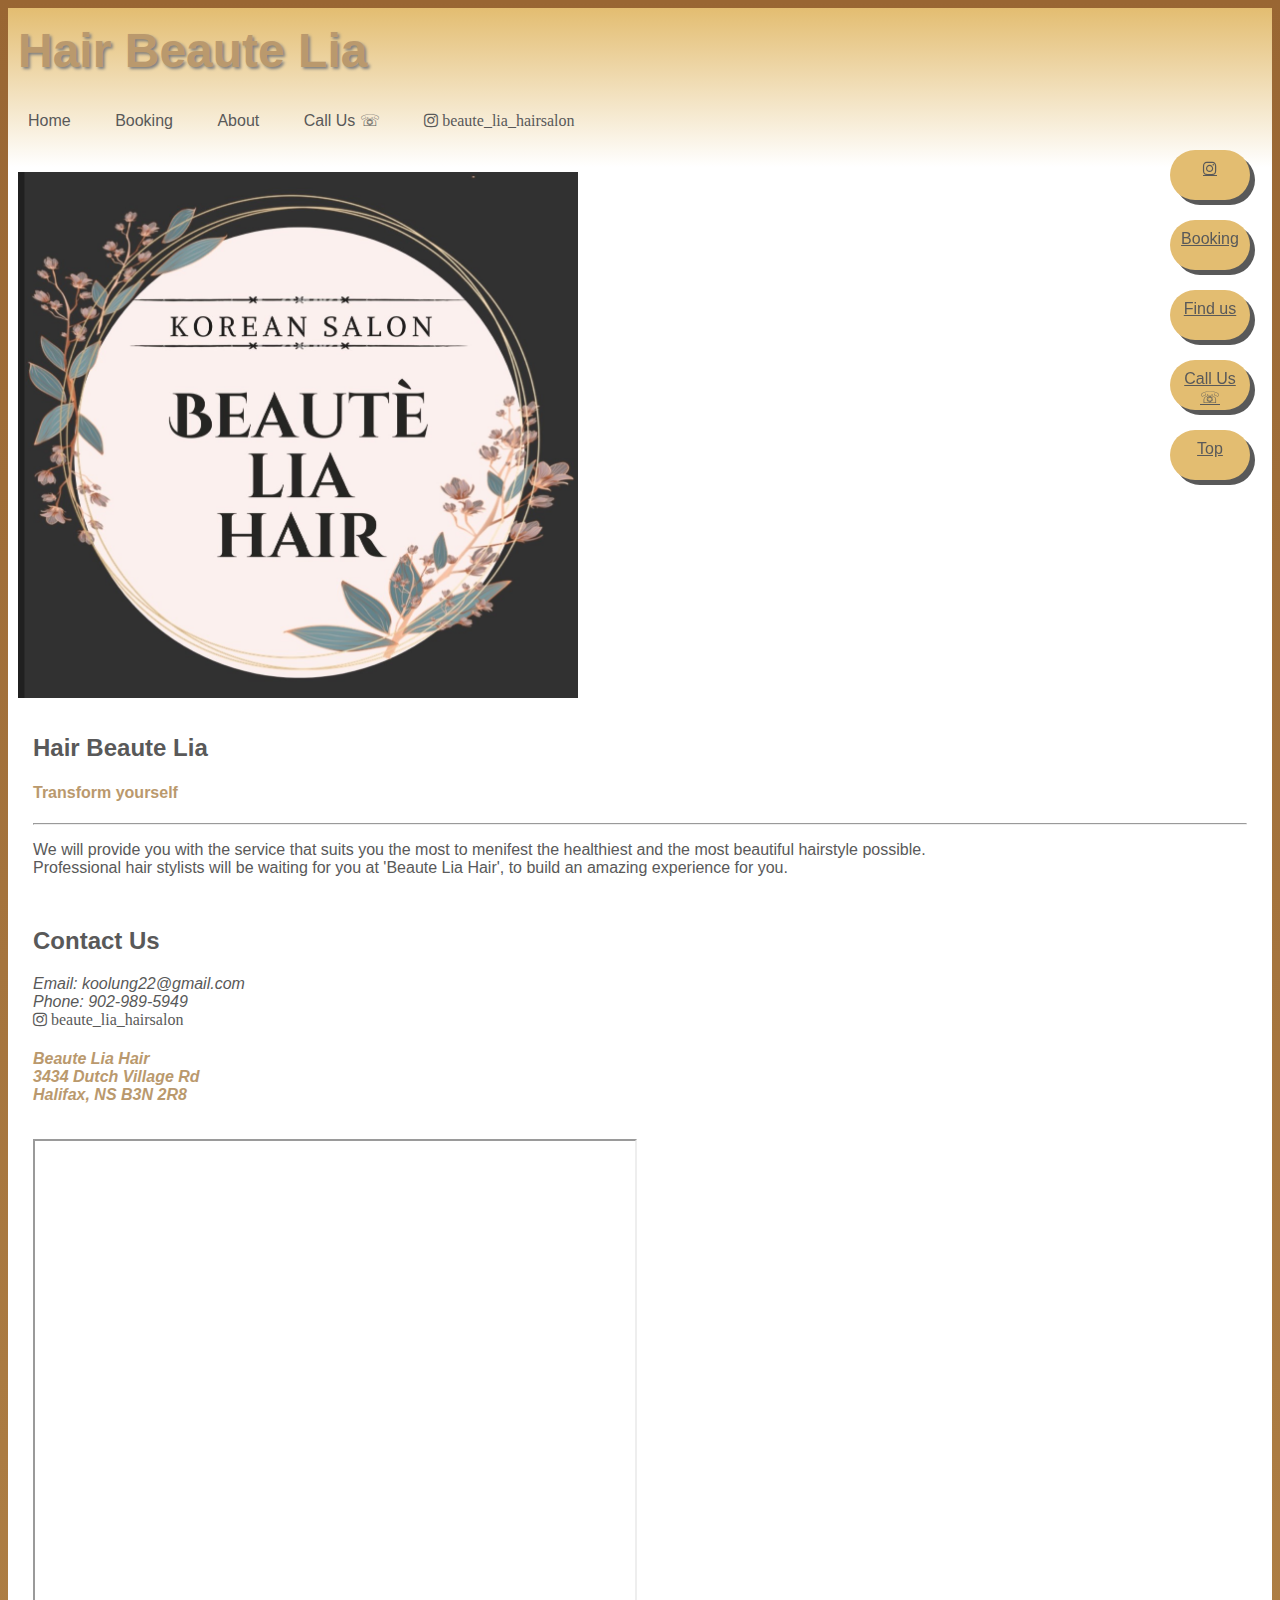
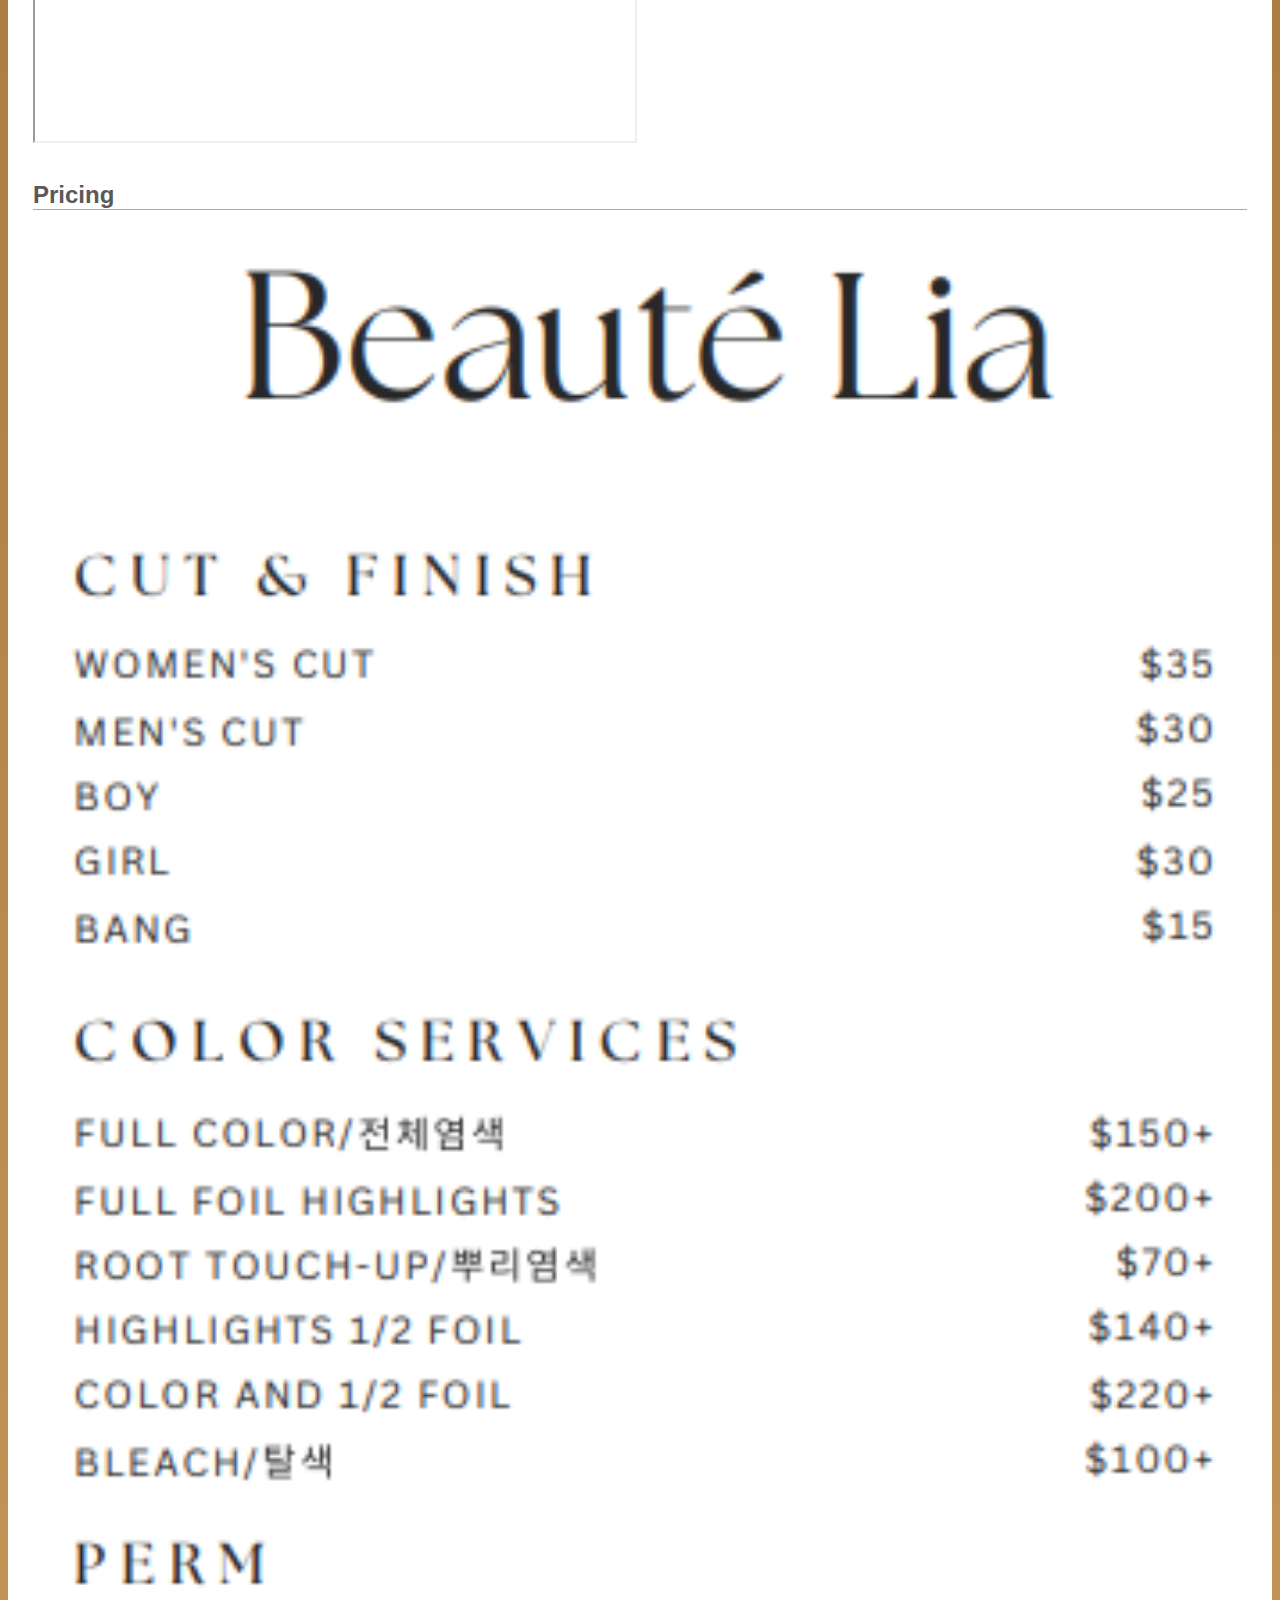
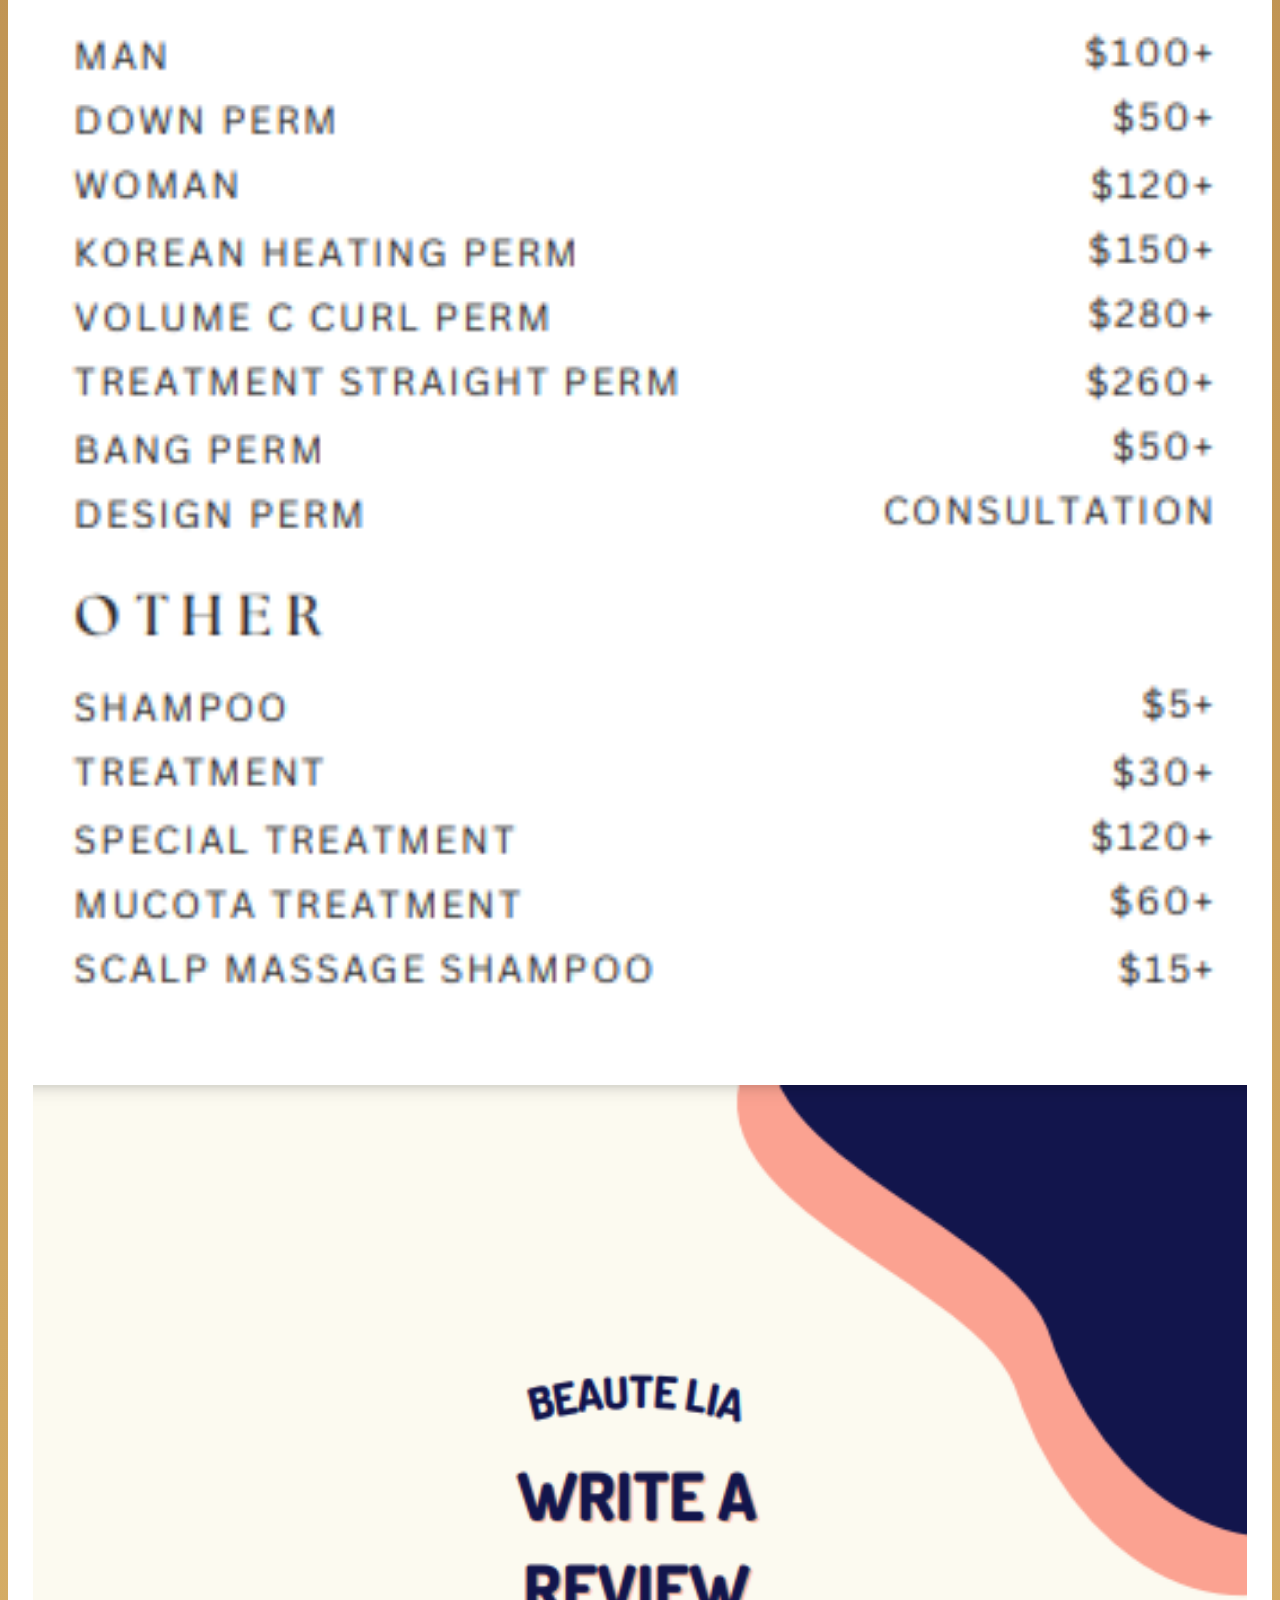
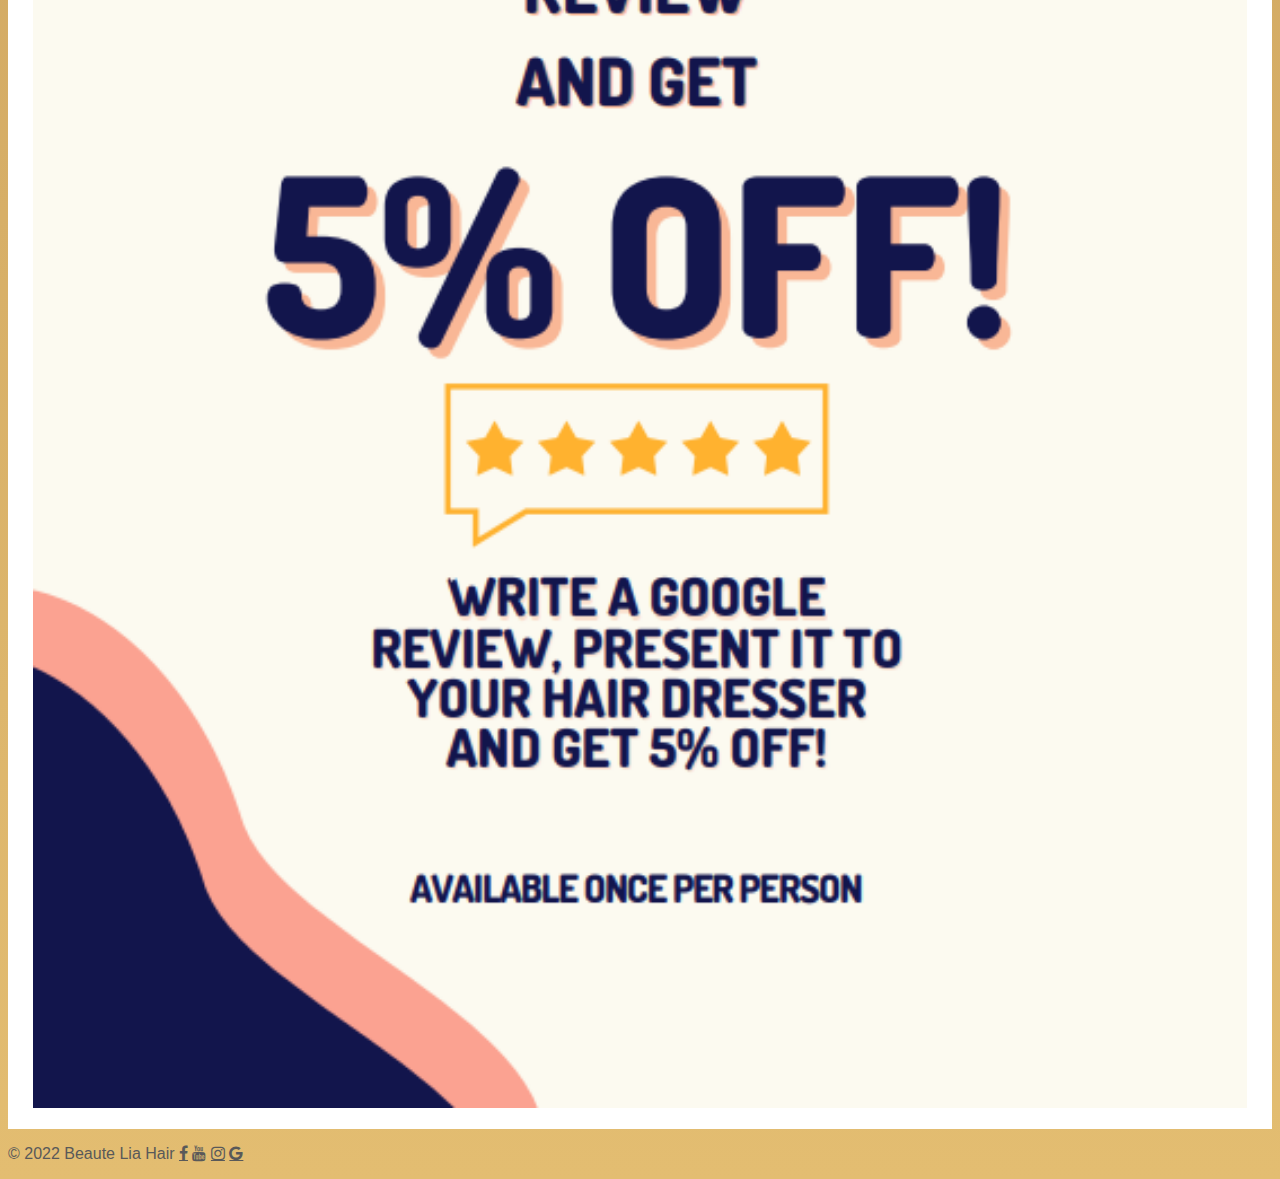
<file: index.html>
<!-- index.html: Home page for the Restaurant Reviews website. 
created by Tae Hyun Yun -->
<!DOCTYPE html>
<html lang="en">

<head>
  <meta charset="UTF-8" name="viewport" content="width=device-width, initial-scale=1.0">
  <title>Hair Beaute Lia</title>
  <link rel="stylesheet" href="css/styles.css">
  <link rel="stylesheet" href="https://cdnjs.cloudflare.com/ajax/libs/font-awesome/4.7.0/css/font-awesome.min.css">
</head>


<body>
  
  <header>
    <h1>Hair Beaute Lia</h1>
    <nav>
      <ul>
        <li><a href="index.html#">Home</a></li>
        <li><a href="booking.html">Booking</a></li>
        <li><a href="about.html">About</a></li>
        <li><a href="tel:9029895949">Call Us ☏</a></li>
        <li><a href="https://www.instagram.com/beaute_lia_hairsalon/?hl=en" class="fa fa-instagram"> beaute_lia_hairsalon</a></li>
      </ul>
    </nav>
  </header>
  <main>

    <div>
     <img class="homephoto"
      src="images/salon_logo.jpg" alt="salon logo">
    </div>


    <div>
    <div id="advertisement1">
      <a href="https://www.instagram.com/beaute_lia_hairsalon/?hl=en" class="fa fa-instagram icon-size-large"></a>
    </div>
    <div id="advertisement2">
      <a href="booking.html">Booking</a>
    </div>
    <div id="advertisement3">
      <a href="about.html">Find us</a>
    </div>
    <div id="advertisement4">
      <a href="tel:9029895949">Call Us ☏</a>
    </div>
    <div id="advertisement5">
      <a href="#">Top</a>
    </div>
  </div>

    <section class="feature">
      <h2><a href="index.html">Hair Beaute Lia </a></h2>
      <div >
          <h4 style="color: #ba996d">
            Transform yourself
          </h4>
          <hr style="color:#ba996d">
          <p>
            We will provide you with the service that suits you the most to menifest the healthiest and the most beautiful hairstyle possible. <br>
            Professional hair stylists will be waiting for you at 'Beaute Lia Hair', to build an amazing experience for you.
          </p>
      </div>
    </section>
    <section class="feature">
      <h2>Contact Us</h2>
      <address>
        <p>
          Email: <a
            href="mailto:koolung22@gmail.com">koolung22@gmail.com</a><br>
          Phone: <a href="tel:902-999-9999">902-989-5949</a><br>
          <a href="https://www.instagram.com/beaute_lia_hairsalon/?hl=en" class="fa fa-instagram"> beaute_lia_hairsalon</a>
        </p>
        <h4 style="color: #ba996d">
          Beaute Lia Hair<br>
          3434 Dutch Village Rd<br>
          Halifax, NS B3N 2R8
        </h4>
      </address>
    </section>
    <section class="feature">
      <div class="mapouter">
        <div style="width: 100%">
          <iframe width="600" height="600" src="https://maps.google.com/maps?width=100%25&amp;height=600&amp;hl=en&amp;q=+(Hair%20beaute%20lia)&amp;t=&amp;z=15&amp;ie=UTF8&amp;iwloc=B&amp;output=embed"></iframe></div>
      </div>
    </section>

    
    <section class="feature">
      <h2 id="price"><a href="pricing.html">Pricing </a></h2>
      <div>

        <img class="menu"
         src="images/menu.png" alt="salon logo">
       </div>

       <div>
        <img class="review"
         src="images/review.png" alt="salon logo">
       </div>

    </section>
  </main>
  <footer>
    <p>
      &copy; 2022 Beaute Lia Hair
    
      <a href="https://www.facebook.com/profile.php?id=100004097823062" class="fa fa-facebook"></a>
      <a href="https://www.youtube.com/@Halifax_Lia" class="fa fa-youtube"></a>
      <a href="https://www.instagram.com/beaute_lia_hairsalon/?hl=en" class="fa fa-instagram"></a>
      <a href="https://www.google.com/search?q=beaute+lia+hair&rlz=1C1ONGR_enCA930CA930&oq=beaute+lia+hair&aqs=chrome.0.35i39i355j46i39i175i199j69i59j0i390l2j69i60l3.3032j0j4&sourceid=chrome&ie=UTF-8" class="fa fa-google"></a>
    </p>

  </footer>
</body>

</html>
</file>
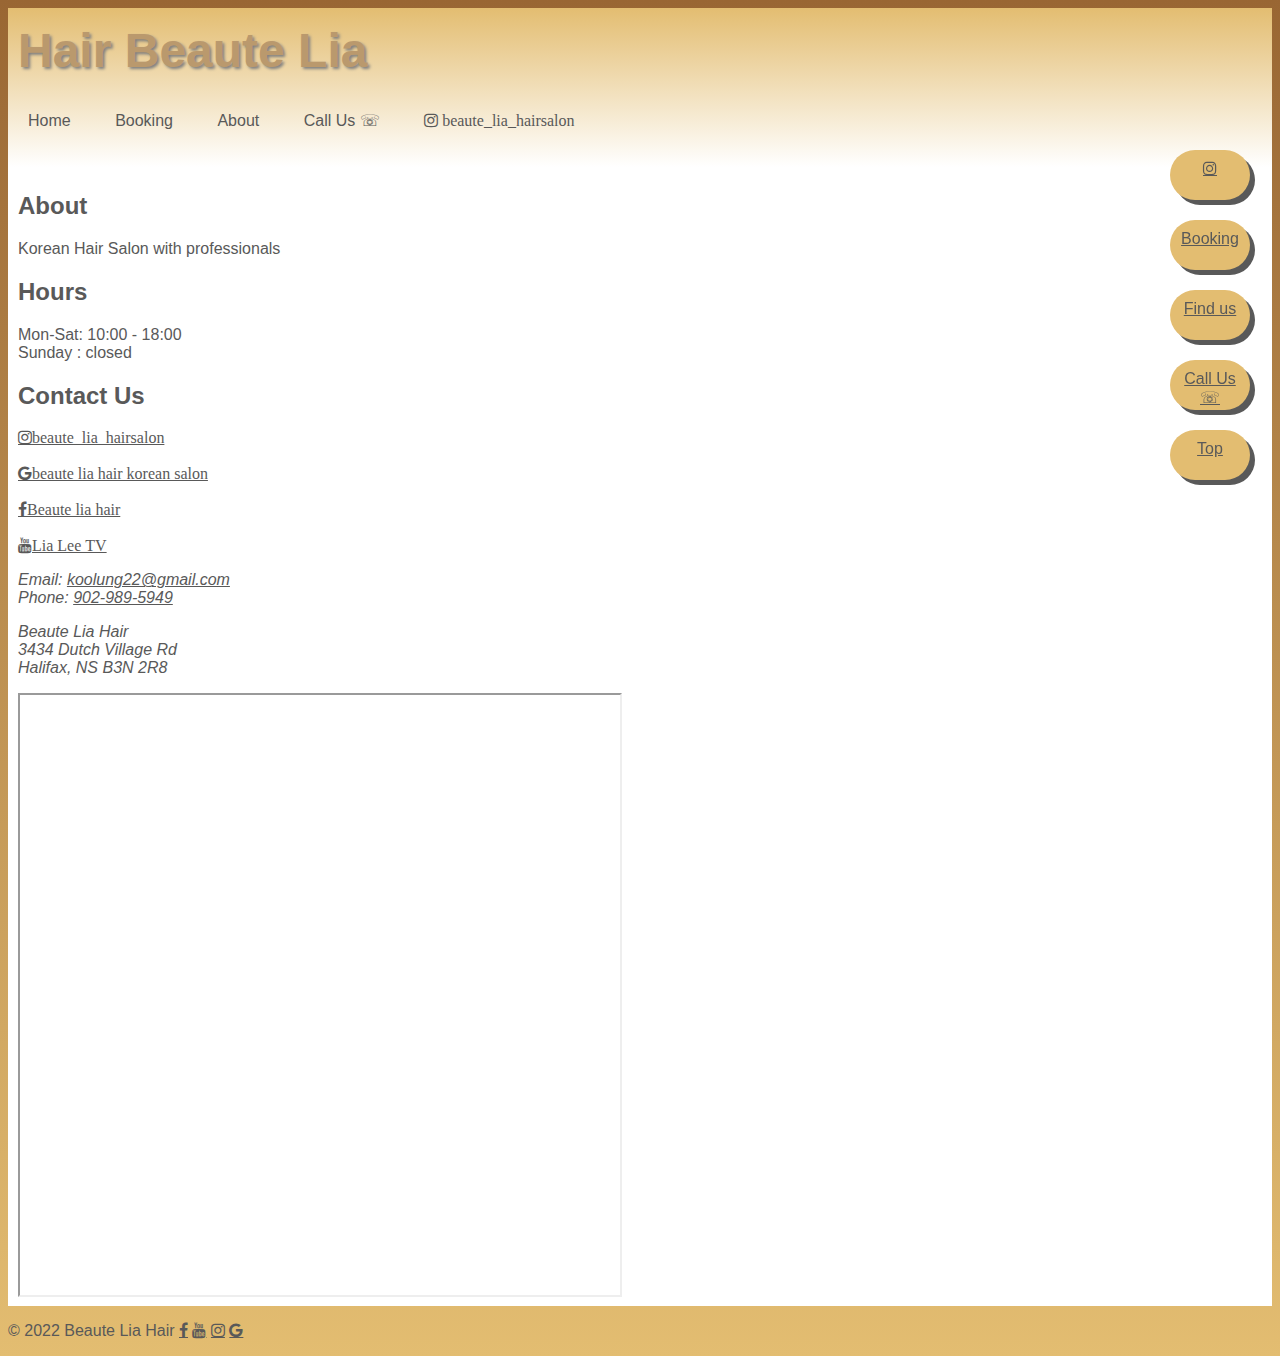
<file: about.html>
<!-- about.html: Information about the Restaurant Reviews company. -->
<!-- Note the iframe element incorporating the Google map. -->
<!-- created by Tae Hyun Yun -->
<!DOCTYPE html>
<html lang="en">

<head>
  <meta charset="UTF-8" name="viewport" content="width=device-width, initial-scale=1.0">
  <title>Hair Beaute Lia - About</title>
  <link rel="stylesheet" href="css/styles.css">
  <link rel="stylesheet" href="https://cdnjs.cloudflare.com/ajax/libs/font-awesome/4.7.0/css/font-awesome.min.css">
</head>

<body>
  <header>
    <h1>Hair Beaute Lia</h1>
    <nav>
       <ul>
          <li><a href="index.html#">Home</a></li>
          <li><a href="booking.html">Booking </a></li>
          <li><a href="about.html">About</a></li>
          <li><a href="tel:9029895949">Call Us ☏</a></li>
          <li><a href="https://www.instagram.com/beaute_lia_hairsalon/?hl=en" class="fa fa-instagram"> beaute_lia_hairsalon</a></li>
       </ul>
    </nav>
 </header>

  <main>
    <div>
      <div id="advertisement1">
        <a href="https://www.instagram.com/beaute_lia_hairsalon/?hl=en" class="fa fa-instagram"></a>
      </div>
      <div id="advertisement2">
        <a href="booking.html">Booking</a>
      </div>
      <div id="advertisement3">
        <a href="about.html">Find us</a>
      </div>
      <div id="advertisement4">
        <a href="tel:9029895949">Call Us ☏</a>
      </div>
      <div id="advertisement5">
        <a href="#">Top</a>
      </div>
    </div>

    <section>
      <h2 >About</h2>
      <p>
        Korean Hair Salon with professionals 
      </p>
    </section>

    <section>
      <h2>Hours</h2>
      <p>
        Mon-Sat:    10:00 - 18:00 <br>
        Sunday :    closed
        
      </p>
    </section>
    <section>
      <h2>Contact Us</h2>
      <address>
        <p>
          <a href="https://www.instagram.com/beaute_lia_hairsalon/?hl=en" class="fa fa-instagram">beaute_lia_hairsalon</a> <br><br>
          <a href="https://www.google.com/search?q=beaute+lia+hair&rlz=1C1ONGR_enCA930CA930&oq=beaute+lia+hair&aqs=chrome.0.35i39i355j46i39i175i199j69i59j0i390l2j69i60l3.3032j0j4&sourceid=chrome&ie=UTF-8" class="fa fa-google">beaute lia hair korean salon</a> <br><br>
          <a href="https://www.facebook.com/profile.php?id=100004097823062" class="fa fa-facebook">Beaute lia hair</a> <br><br>
          <a href="https://www.youtube.com/@Halifax_Lia" class="fa fa-youtube">Lia Lee TV</a>
          </p>
        <p>
          Email: <a
            href="mailto:koolung22@gmail.com">koolung22@gmail.com</a><br>
          Phone: <a href="tel:902-999-9999">902-989-5949</a><br>
        </p>
        <p>
          Beaute Lia Hair<br>
          3434 Dutch Village Rd<br>
          Halifax, NS B3N 2R8
        </p>
      </address>

      <div class="mapouter">
        <div style="width: 100%">
          <iframe height="600" src="https://maps.google.com/maps?width=100%25&amp;height=600&amp;hl=en&amp;q=+(Hair%20beaute%20lia)&amp;t=&amp;z=15&amp;ie=UTF8&amp;iwloc=B&amp;output=embed"></iframe></div>
      </div>
    </section>
  </main>

  <footer>
    <p>
      &copy; 2022 Beaute Lia Hair
    
      <a href="https://www.facebook.com/profile.php?id=100004097823062" class="fa fa-facebook"></a>
      <a href="https://www.youtube.com/@Halifax_Lia" class="fa fa-youtube"></a>
      <a href="https://www.instagram.com/beaute_lia_hairsalon/?hl=en" class="fa fa-instagram"></a>
      <a href="https://www.google.com/search?q=beaute+lia+hair&rlz=1C1ONGR_enCA930CA930&oq=beaute+lia+hair&aqs=chrome.0.35i39i355j46i39i175i199j69i59j0i390l2j69i60l3.3032j0j4&sourceid=chrome&ie=UTF-8" class="fa fa-google"></a>
    </p>
  </footer>

</body>

</html>
</file>
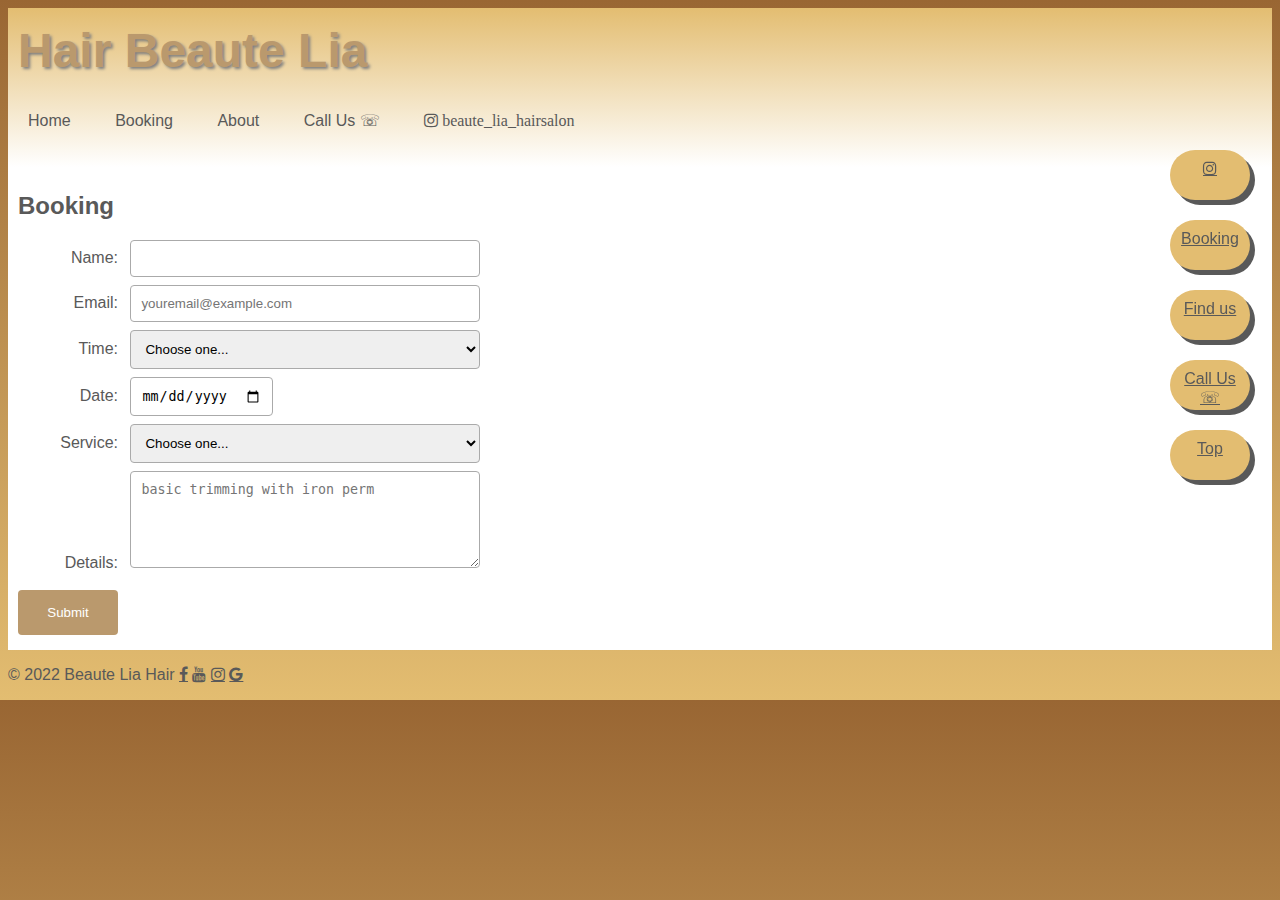
<file: booking.html>
<!-- booking.html: Form page for making bookings created by Tae Hyun Yun-->
<!DOCTYPE html>
<html lang="en">
   <head>
      <meta charset="UTF-8" name="viewport" content="width=device-width, initial-scale=1.0">
      <title>Hair Beaute Lia - Booking</title>
      <link rel="stylesheet" href="css/styles.css">
      <link rel="stylesheet" href="https://cdnjs.cloudflare.com/ajax/libs/font-awesome/4.7.0/css/font-awesome.min.css">
   </head>
   <body>
      <header >
         <h1>Hair Beaute Lia</h1>
         <nav>
            <ul>
               <li><a href="index.html#">Home</a></li>
               <li><a href="booking.html">Booking</a></li>
               <li><a href="about.html">About</a></li>
               <li><a href="tel:9029895949">Call Us ☏</a></li>
               <li><a href="https://www.instagram.com/beaute_lia_hairsalon/?hl=en" class="fa fa-instagram"> beaute_lia_hairsalon</a></li>
            </ul>
         </nav>
      </header>
      <main>
         <div>
            <div id="advertisement1">
               <a href="https://www.instagram.com/beaute_lia_hairsalon/?hl=en" class="fa fa-instagram"></a>
            </div>
            <div id="advertisement2">
              <a href="booking.html">Booking</a>
            </div>
            <div id="advertisement3">
              <a href="about.html">Find us</a>
            </div>
            <div id="advertisement4">
               <a href="tel:9029895949">Call Us ☏</a>
             </div>
             <div id="advertisement5">
               <a href="#">Top</a>
             </div>
          </div>

         <h2>Booking</h2>
         <form action="connect.php" method="post">
            <div>
               <label for="name">Name:</label>
               <input type="text" class="form-control" id="name" name="name" required>
            </div>
            <div>
               <label for="email">Email:</label>
               <input type="email" placeholder="youremail@example.com" class="form-control" 
               id="email" name="email" pattern=".+@.+.com" required>
            </div>
            <div>
               <label for="time">Time:</label>
               <select id="time" name="time" required>
                  <option value="">Choose one...</option>
                  <option>10:00</option>
                  <option>10:30</option>
                  <option>11:00</option>
                  <option>12:00</option>
                  <option>12:30</option>
                  <option>13:30</option>
                  <option>14:00</option>
                  <option>14:30</option>
                  <option>15:00</option>
                  <option>15:30</option>
                  <option>16:00</option>
                  <option>16:30</option>
                  <option>17:00</option>
                  <option>17:30</option>
               </select>
            </div>
            <div>
               <label for="date">Date:</label>
               <input type="date" name="date" id="date">
            </div>
            <div>
               <label for="service">Service:</label>
               <select id="service" name="service" required>
                  <option value="">Choose one...</option>
                  <option>Men's haircut</option>
                  <option>Women's haircut</option>
                  <option>Children's haircut</option>
                  <option>Colouring</option>
                  <option>Perms</option>
               </select>
            </div>
            <div>
               <label for="details">Details:</label>
               <textarea id="details" name="details" rows="5" cols="40" 
               placeholder="basic trimming with iron perm" required></textarea>
            </div>
            <button type="submit" name="submit">Submit</button>
         </form>

      </main>
      <footer>
         <p>
            &copy; 2022 Beaute Lia Hair
          
            <a href="https://www.facebook.com/profile.php?id=100004097823062" class="fa fa-facebook"></a>
            <a href="https://www.youtube.com/@Halifax_Lia" class="fa fa-youtube"></a>
            <a href="https://www.instagram.com/beaute_lia_hairsalon/?hl=en" class="fa fa-instagram"></a>
            <a href="https://www.google.com/search?q=beaute+lia+hair&rlz=1C1ONGR_enCA930CA930&oq=beaute+lia+hair&aqs=chrome.0.35i39i355j46i39i175i199j69i59j0i390l2j69i60l3.3032j0j4&sourceid=chrome&ie=UTF-8" class="fa fa-google"></a>
          </p>
      </footer>
   </body>
</html>
</file>
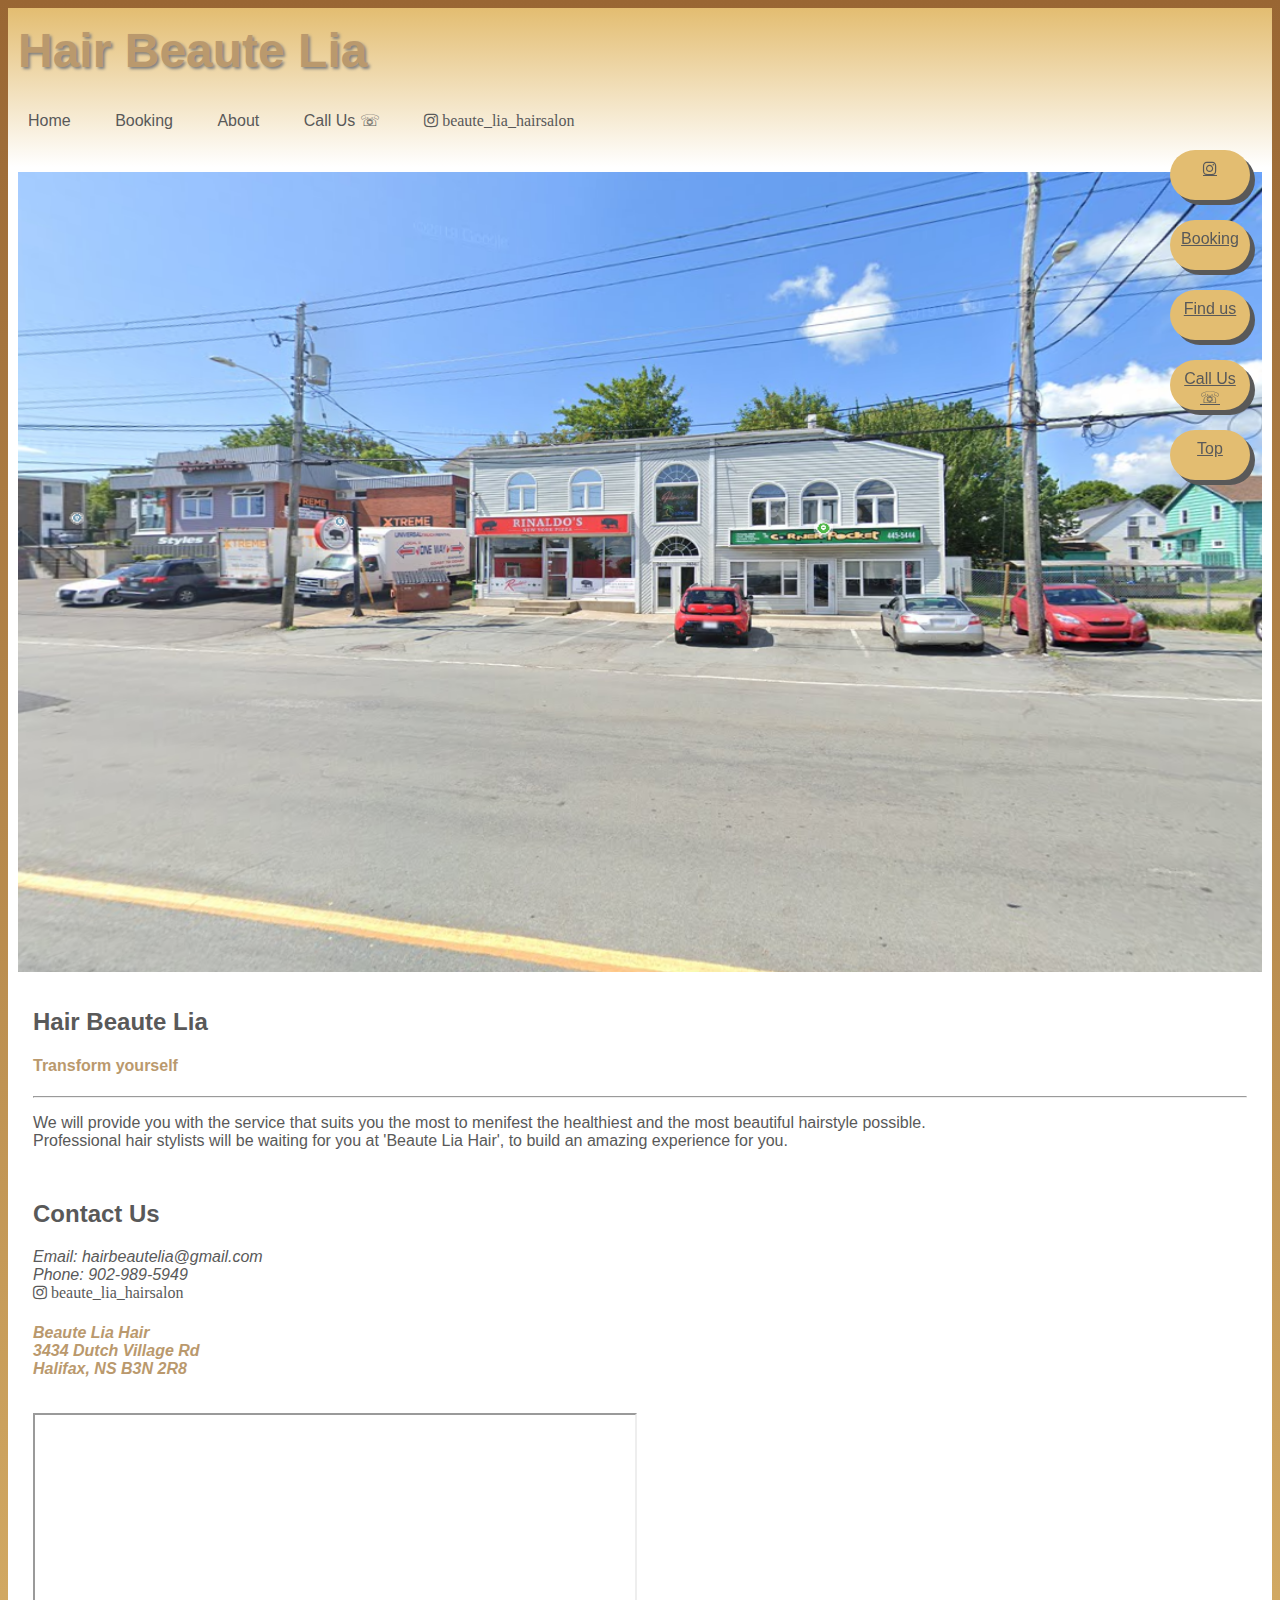
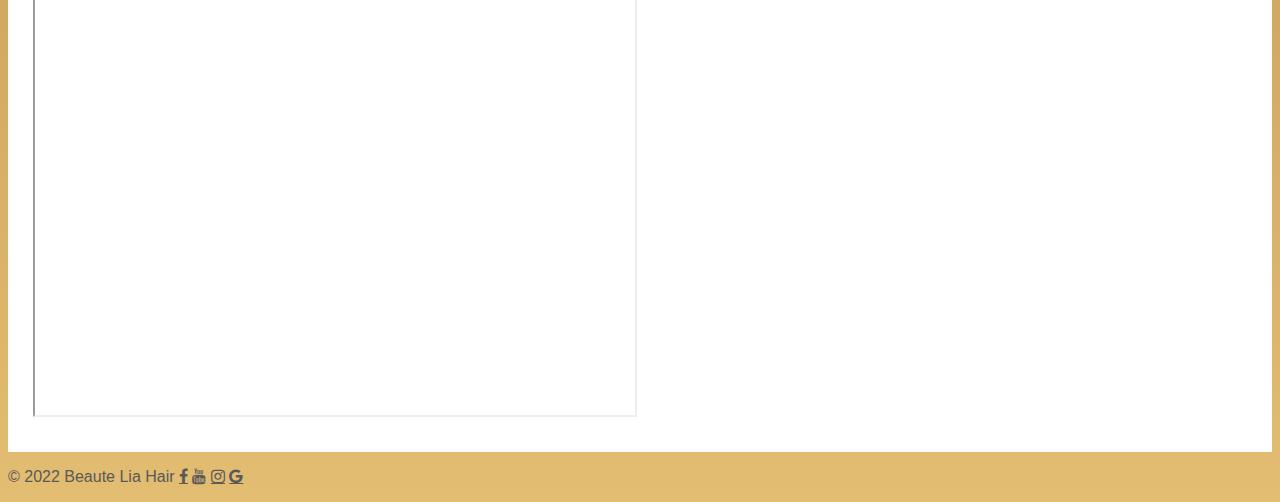
<file: home_page.html>
<!-- home_page.html: Home page for the Restaurant Reviews website. 
created by Tae Hyun Yun -->
<!DOCTYPE html>
<html lang="en">

<head>
  <meta charset="UTF-8">
  <title>Hair Beaute Lia</title>
  <link rel="stylesheet" href="css/styles.css">
  <link rel="stylesheet" href="https://cdnjs.cloudflare.com/ajax/libs/font-awesome/4.7.0/css/font-awesome.min.css">
</head>


<body">
  
  <header>
    <h1>Hair Beaute Lia</h1>
    <nav>
      <ul>
        <li><a href="home_page.html">Home</a></li>
        <li><a href="booking.html">Booking</a></li>
        <li><a href="about.html">About</a></li>
        <li><a href="tel:9029895949">Call Us ☏</a></li>
        <li><a href="https://www.instagram.com/beaute_lia_hairsalon/?hl=en" class="fa fa-instagram"> beaute_lia_hairsalon</a></li>
      </ul>
    </nav>
  </header>
  <main>

    <div id="homephoto">
      <img
      src="images/salon_outside.png" alt="outside the salon"
      width=100% height=800>
    </div>


    <div>
    <div id="advertisement1">
      <a href="https://www.instagram.com/beaute_lia_hairsalon/?hl=en" class="fa fa-instagram icon-size-large"></a>
    </div>
    <div id="advertisement2">
      <a href="booking.html">Booking</a>
    </div>
    <div id="advertisement3">
      <a href="about.html">Find us</a>
    </div>
    <div id="advertisement4">
      <a href="tel:9029895949">Call Us ☏</a>
    </div>
    <div id="advertisement5">
      <a href="#">Top</a>
    </div>
  </div>

    <section class="feature">
      <h2><a href="home_page.html">Hair Beaute Lia </a></h2>
      <div >
          <h4 style="color: #ba996d">
            Transform yourself
          </h4>
          <hr style="color:#ba996d">
          <p>
            We will provide you with the service that suits you the most to menifest the healthiest and the most beautiful hairstyle possible. <br>
            Professional hair stylists will be waiting for you at 'Beaute Lia Hair', to build an amazing experience for you.
          </p>
      </div>
    </section>
    <section class="feature">
      <h2>Contact Us</h2>
      <address>
        <p>
          Email: <a
            href="mailto:hairbeautelia@gmail.com">hairbeautelia@gmail.com</a><br>
          Phone: <a href="tel:902-999-9999">902-989-5949</a><br>
          <a href="https://www.instagram.com/beaute_lia_hairsalon/?hl=en" class="fa fa-instagram"> beaute_lia_hairsalon</a>
        </p>
        <h4 style="color: #ba996d">
          Beaute Lia Hair<br>
          3434 Dutch Village Rd<br>
          Halifax, NS B3N 2R8
        </h4>
      </address>
    </section>
    <section class="feature">
      <div class="mapouter">
        <div style="width: 100%">
          <iframe width="600" height="600" src="https://maps.google.com/maps?width=100%25&amp;height=600&amp;hl=en&amp;q=+(Hair%20beaute%20lia)&amp;t=&amp;z=15&amp;ie=UTF8&amp;iwloc=B&amp;output=embed"></iframe></div>
      </div>
    </section>

    
    <section class="feature">
    

    </section>
  </main>
  <footer>
    <p>
      &copy; 2022 Beaute Lia Hair
    
      <a href="https://www.facebook.com/profile.php?id=100004097823062" class="fa fa-facebook"></a>
      <a href="https://www.youtube.com/@Halifax_Lia" class="fa fa-youtube"></a>
      <a href="https://www.instagram.com/beaute_lia_hairsalon/?hl=en" class="fa fa-instagram"></a>
      <a href="https://www.google.com/search?q=beaute+lia+hair&rlz=1C1ONGR_enCA930CA930&oq=beaute+lia+hair&aqs=chrome.0.35i39i355j46i39i175i199j69i59j0i390l2j69i60l3.3032j0j4&sourceid=chrome&ie=UTF-8" class="fa fa-google"></a>
    </p>

  </footer>
</body>

</html>
</file>
<file: css/styles.css>
/* styles.css */
:root {
  --accent-color: #ba996d;
  --accent-dark-color: #bf8040;
  --font-color: #595959;
  --bg-color: white;
}

body {
  background: linear-gradient(#996633, #E3BD71);
  font-family: Helvetica, sans-serif;
  color: var(--font-color);
}

main {
  background-color: var(--bg-color);
  margin: 0;
  padding: 5px 10px;
}

a:link {
  color: var(--font-color);
}

a:visited {
  color: var(--font-color);
}

a:hover {
  color: var(--accent-color);
}

a:active {
  color: var(--accent-color);
}

header {
  top: -10px;
  left: -5px;
  width: 100%;
  background: linear-gradient(#E3BD71, white);
  padding: 5px 0;
  margin: 0;
}



header h1 {
  color: var(--accent-color);
  font-size: 3rem;
  margin: 10px 10px;
  text-shadow: 2px 2px 3px gray;
}


nav ul {
  list-style-type: none;
  padding: 8px 0;
}

nav li {
  display: inline;
}

nav li a {
  text-decoration: none;
  padding: 10px 20px;
}

nav li a:hover {
  color: white;
  background-color: var(--accent-color);
}

.feature {
  border-radius: 10px;
  background: white;
  padding: 2px 15px;
  margin: 10px 0;
}

.feature a {
  text-decoration: none;
}



@keyframes lowerAd {
  from { top: -80px; }
  to { top: 40px; }
}



#advertisement1 {
  text-align: center;
  position: fixed;
  right: 30px;
  top: 150px;
  bottom: 670px;
  width: 60px;
  height: 30px;
  background: #E3BD71;
  box-shadow: 5px 5px;
  padding: 10px;
  border-radius: 50px;
  transition: all 200ms ease-in-out;
}

#advertisement2 {
  text-align: center;
  position: fixed;
  right: 30px;
  top: 220px;
  bottom: 600px;
  width: 60px;
  height: 30px;
  background: #E3BD71;
  box-shadow: 5px 5px;
  padding: 10px;
  border-radius: 50px;
  transition: all 200ms ease-in-out; //I could probs apply this to when navigating to the top
}

#advertisement3 {
  text-align: center;
  position: fixed;
  right: 30px;
  top: 290px;
  bottom: 530px;
  width: 60px;
  height: 30px;
  background: #E3BD71;
  box-shadow: 5px 5px;
  padding: 10px;
  border-radius: 50px;
  transition: all 200ms ease-in-out; //I could probs apply this to when navigating to the top
}

#advertisement4 {
  text-align: center;
  position: fixed;
  right: 30px;
  top: 360px;
  bottom: 460px;
  width: 60px;
  height: 30px;
  background: #E3BD71;
  box-shadow: 5px 5px;
  padding: 10px;
  border-radius: 50px;
  transition: all 200ms ease-in-out; //I could probs apply this to when navigating to the top
}

#advertisement5 {
  text-align: center;
  position: fixed;
  right: 30px;
  top: 430px;
  bottom: 390px;
  width: 60px;
  height: 30px;
  background: #E3BD71;
  box-shadow: 5px 5px;
  padding: 10px;
  border-radius: 50px;
  transition: all 200ms ease-in-out; //I could probs apply this to when navigating to the top
}

#advertisement1:hover, #advertisement2:hover, #advertisement3:hover, #advertisement4:hover, #advertisement5:hover {
  transform: scale(1.2, 1);
  background-color: #ba996d;
}

label {
  width: 100px;
  display: inline-block;
  text-align: right;
  margin-right: 8px;
}

form div {
  margin-bottom: 8px;
}

input, select, textarea {
  width: 350px;
  padding: 10px;
  border: 1px solid #aaa;
  border-radius: 4px;
  box-sizing: border-box;
}

input[type=number], input[type=date] {
  width: auto;
}

button {
  width: 100px;
  background-color: var(--accent-color);
  color: white;
  padding: 15px;
  margin: 10px 0;
  border: none;
  border-radius: 4px;
  cursor: pointer;
}

button:hover {
  background-color: var(--accent-dark-color);
}

iframe { 
  width: 600px;
}

img.homephoto {
  width: 45%;
  height: auto;
  left: 0px;
  right: 0px;
}

img.menu {
  width: 100%;
  height: auto;
  left: 0px;
  right: 0px;
  padding-bottom: 50px;
}

img.review {
  width: 100%;
  height: auto;
  left: 0px;
  right: 0px;
  padding-top: 20px;
}

#price {
  border-bottom: 1px solid #aaa;
}

@media (max-width: 768px) {
  iframe { 
    width: 100%;
  }

  nav li a {
    text-decoration: none;
    padding: 20px 4%;
  }
  
  img.homephoto {
    width: 100%;
    height: auto;
    left: 0px;
    right: 0px;
  }

  img.menu {
    width: 60%;
    height: auto;
    left: 0px;
    right: 0px;
    padding-bottom: 50px;
  }
  
  img.review {
    width: 60%;
    height: auto;
    left: 0px;
    right: 0px;
    padding-top: 20px;
  }
}
</file>
